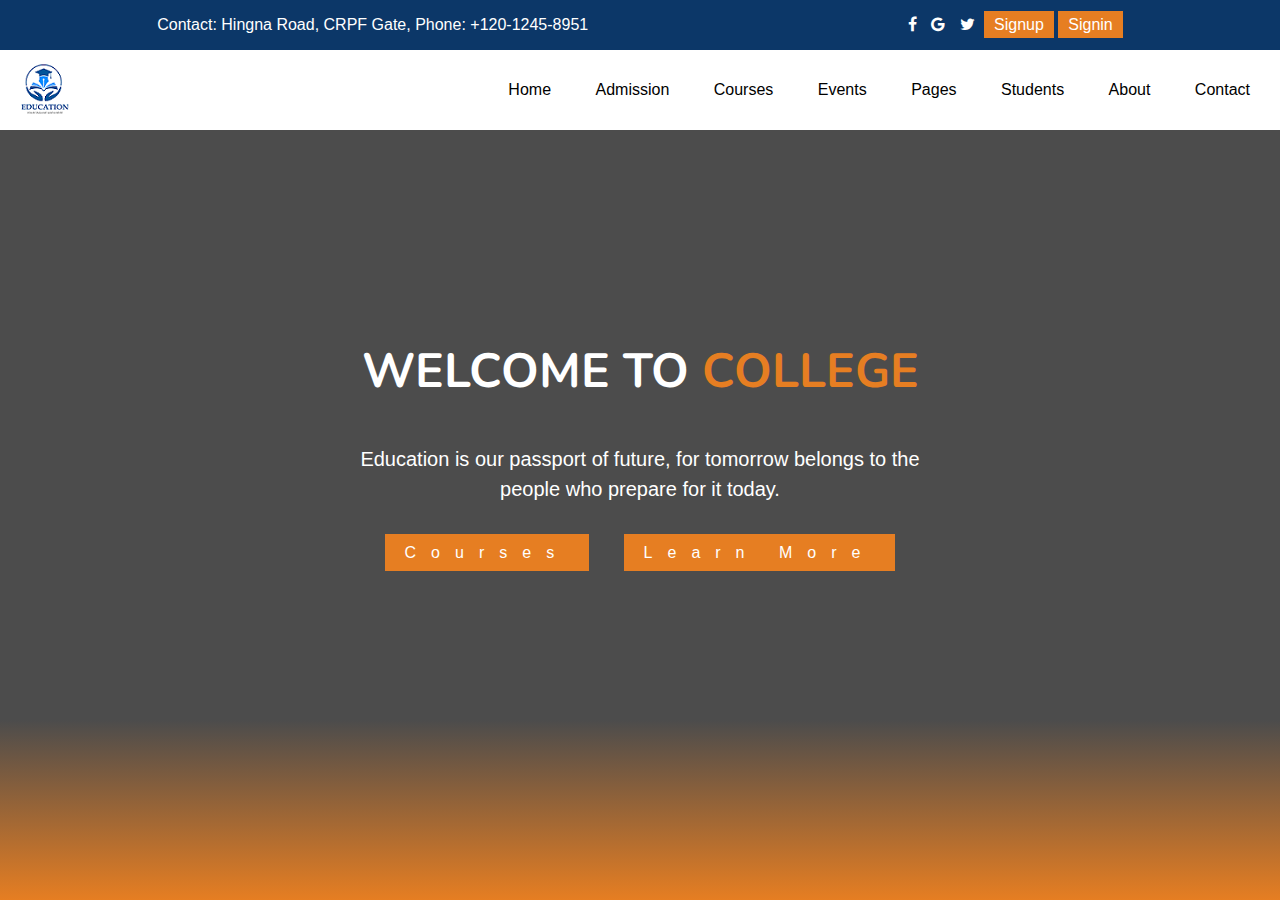
<file: index.html>
<!DOCTYPE html>
<html>
<head>
    <title>Landing page design using html css in hindi</title>
     
    <link rel="stylesheet" href="https://cdnjs.cloudflare.com/ajax/libs/font-awesome/4.7.0/css/font-awesome.min.css">
    <link rel="preconnect" href="https://fonts.googleapis.com">
    <link rel="preconnect" href="https://fonts.gstatic.com" crossorigin >   
    <link href="https://fonts.googleapis.com/css2?family=Nunito:wght@800&display=swap" rel="stylesheet">
</head>
<body>
<header>
    <nav class="nav1">
        <div>
            <p>
                Contact: Hingna Road, CRPF Gate, Phone: +120-1245-8951
            </p>
        </div>
        <div>
            <i class="fa fa-facebook"></i>
            <i class="fa fa-google"></i>
            <i class="fa fa-twitter"></i>
            <a href="#">Signup</a>
            <a href="#">Signin</a>
        </div>

    </nav>

    <nav class="nav2">
        <div>
            <img src="IMAGE2.png">
            
        </div>

        <div class="Menu">
            <a href="#">Home</a>
            <a href="#">Admission</a>
            <a href="#">Courses</a>
            <a href="#">Events</a>
            <a href="#">Pages</a>
            <a href="#">Students</a>
            <a href="#">About</a>
            <a href="#">Contact</a>
        </div>
    </nav>
    
    <div class="h-text">
        <h1>
            <h1>WELCOME TO <span> COLLEGE</span></h1>
        </h1>
        <p>
            Education is our passport of future, for tomorrow 
            belongs to the people who prepare for it today.
        </p>
        <a href="#">Courses</a>
        <a href="#">Learn More</a>


    </div>
</header>    
<link rel="stylesheet" type="text/css" href="Task1.css">  
</body>
</html>
</file>
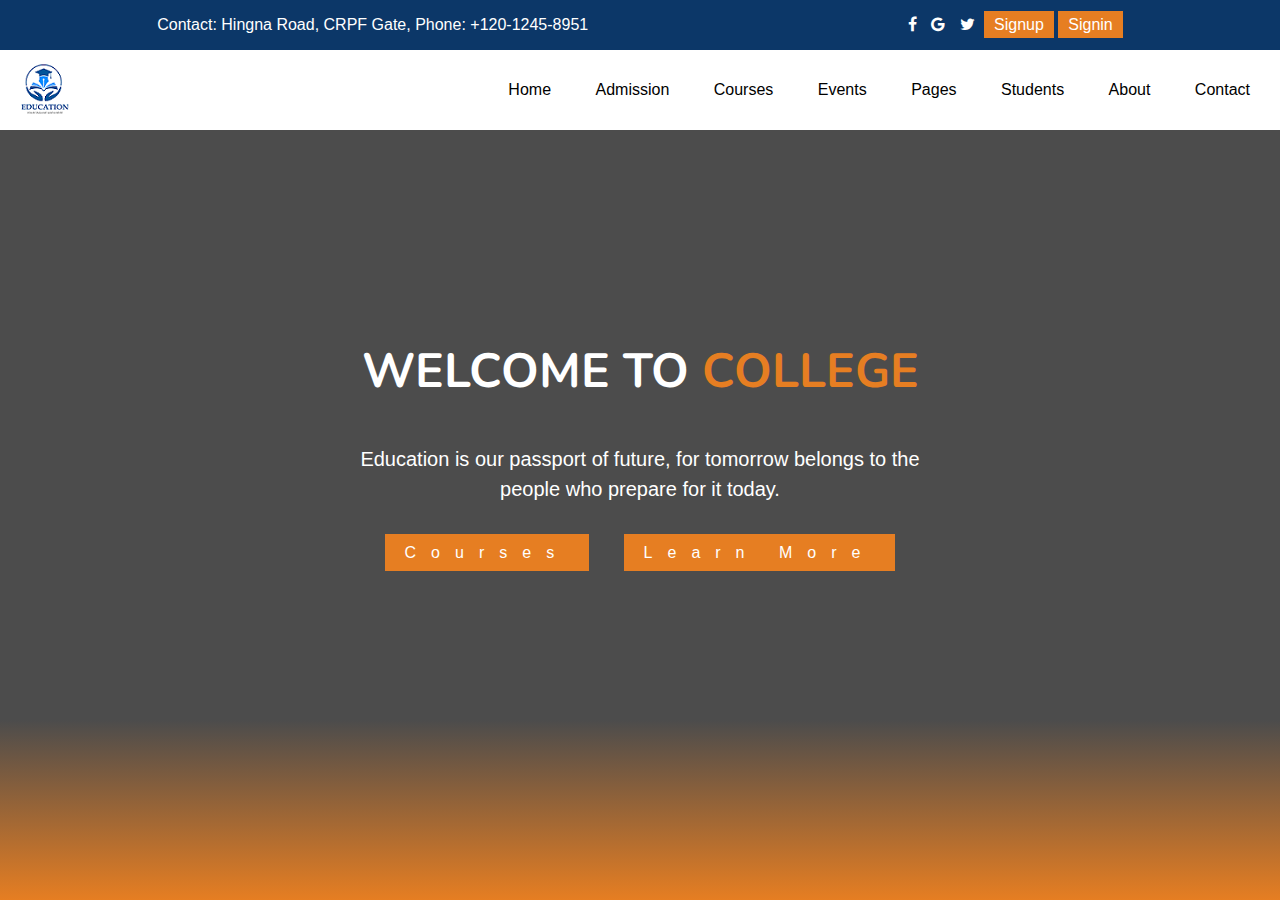
<file: task1.html>
<!DOCTYPE html>
<html>
<head>
    <title>Landing page design using html css in hindi</title>
     
    <link rel="stylesheet" href="https://cdnjs.cloudflare.com/ajax/libs/font-awesome/4.7.0/css/font-awesome.min.css">
    <link rel="preconnect" href="https://fonts.googleapis.com">
    <link rel="preconnect" href="https://fonts.gstatic.com" crossorigin >   
    <link href="https://fonts.googleapis.com/css2?family=Nunito:wght@800&display=swap" rel="stylesheet">
</head>
<body>
<header>
    <nav class="nav1">
        <div>
            <p>
                Contact: Hingna Road, CRPF Gate, Phone: +120-1245-8951
            </p>
        </div>
        <div>
            <i class="fa fa-facebook"></i>
            <i class="fa fa-google"></i>
            <i class="fa fa-twitter"></i>
            <a href="#">Signup</a>
            <a href="#">Signin</a>
        </div>

    </nav>

    <nav class="nav2">
        <div>
            <img src="IMAGE2.png">
            
        </div>

        <div class="Menu">
            <a href="#">Home</a>
            <a href="#">Admission</a>
            <a href="#">Courses</a>
            <a href="#">Events</a>
            <a href="#">Pages</a>
            <a href="#">Students</a>
            <a href="#">About</a>
            <a href="#">Contact</a>
        </div>
    </nav>
    
    <div class="h-text">
        <h1>
            <h1>WELCOME TO <span> COLLEGE</span></h1>
        </h1>
        <p>
            Education is our passport of future, for tomorrow 
            belongs to the people who prepare for it today.
        </p>
        <a href="#">Courses</a>
        <a href="#">Learn More</a>


    </div>
</header>    
<link rel="stylesheet" type="text/css" href="Task1.css">  
</body>
</html>
</file>
<file: Task1.css>
*{padding: 0; margin:0;box-sizing: border-box; font-family: sans-serif;}


.nav1{
    width: 100%;
    height: 50px;
    color: white;
    background: #0c3768;
    display: flex;
    justify-content: space-around;
    align-items: center;
}
.nav1 i{
    margin:0 5px;
}
.nav1 a{
    text-decoration: none;
    color: white;
    padding: 5px 10px;
    background: #e67e22;
}
.nav2{
    width: 100%;
    height: 80px;
    background: white;
    color: black;
    display: flex;
    justify-content:space-between;
    align-items: center;
    padding: 0px 10px;
}
 
.Menu a{
    text-decoration: none;
    color: black;
    padding: 10px 20px;
}
header
{
    width: 100%;
    height: 100vh;
    background: linear-gradient(rgba(0,0,0,0.7)80%, #e67e22), url('https://images.pexels.com/photos/207692/pexels-photo-207692.jpeg');
    background-size: 100% 100%;
}

.h-text{
    max-width: 600px;
    color: white;
    position: absolute;
    top: 50%;
    left: 50%;
    transform: translate(-50%,-50%);
    text-align: center;
}
.h-text h1{
    font-size: 3em;
    font-family: 'Nunito', sans-serif;
}
.h-text span
{
    color: #e67e22;
    font-family: 'Nunito', sans-serif;
}
.h-text p{
    font-size: 20px;
    margin: 40px 0;
    line-height: 30px;
}
.h-text a{
    text-decoration: none;
    color: white;
    background: #e67e22;
    padding: 10px 20px;
    margin:0 15px;
    letter-spacing: 15px;
}
</file>
